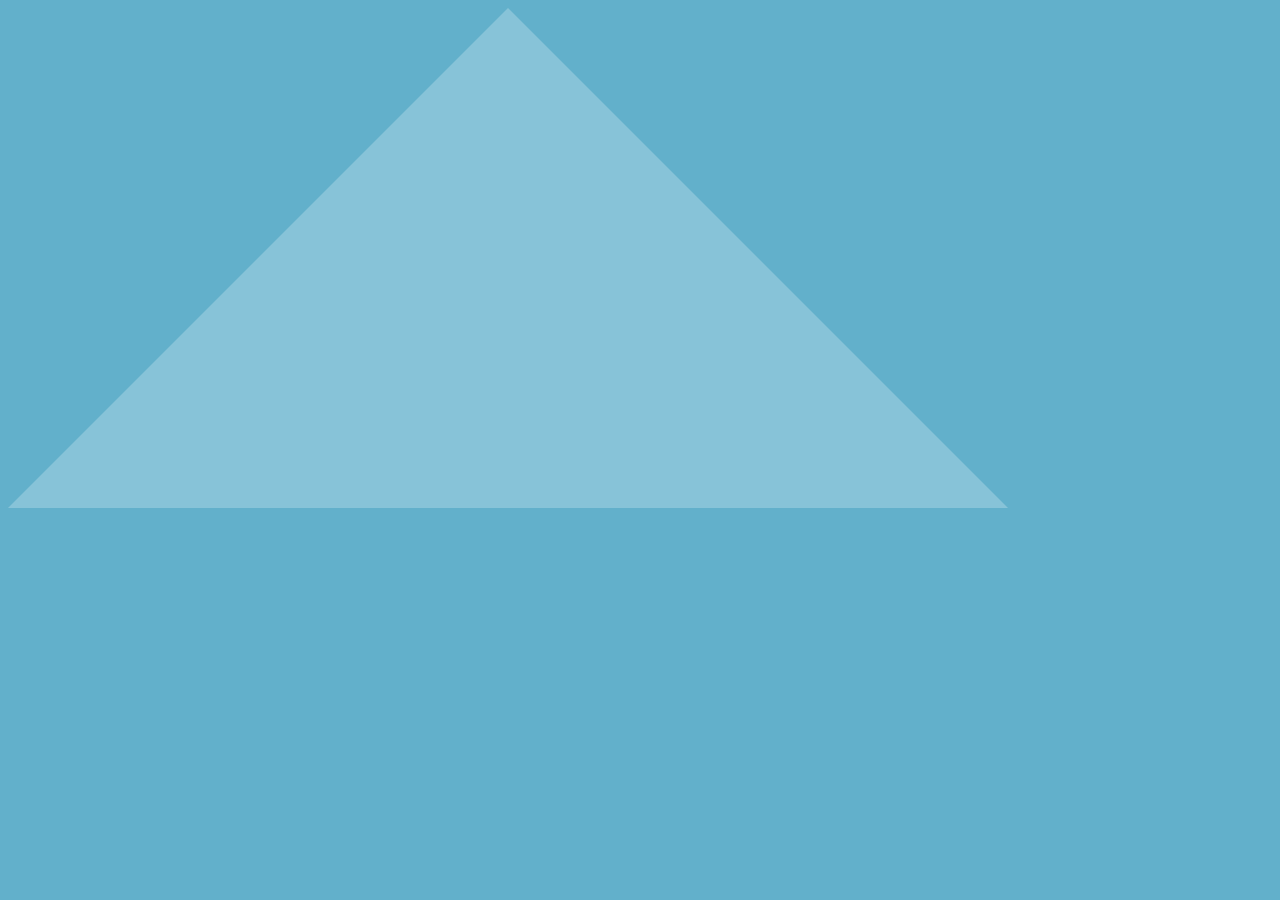
<file: views/test.html>
<!doctype html>
<html lang="en">
<head>
	<style>
	body {
		background-color: #62b0cb; 
	}
	.triangle {
		border: solid;
	    border-color: #87c3d8  transparent;
	    border-width: 0px 500px 500px 500px;
	    position: absolute;
	}

	</style>
	<meta charset="UTF-8">
	<title>Document</title>
</head>
<body>
	
	<div class="triangle"></div>
</body>
</html>
</file>
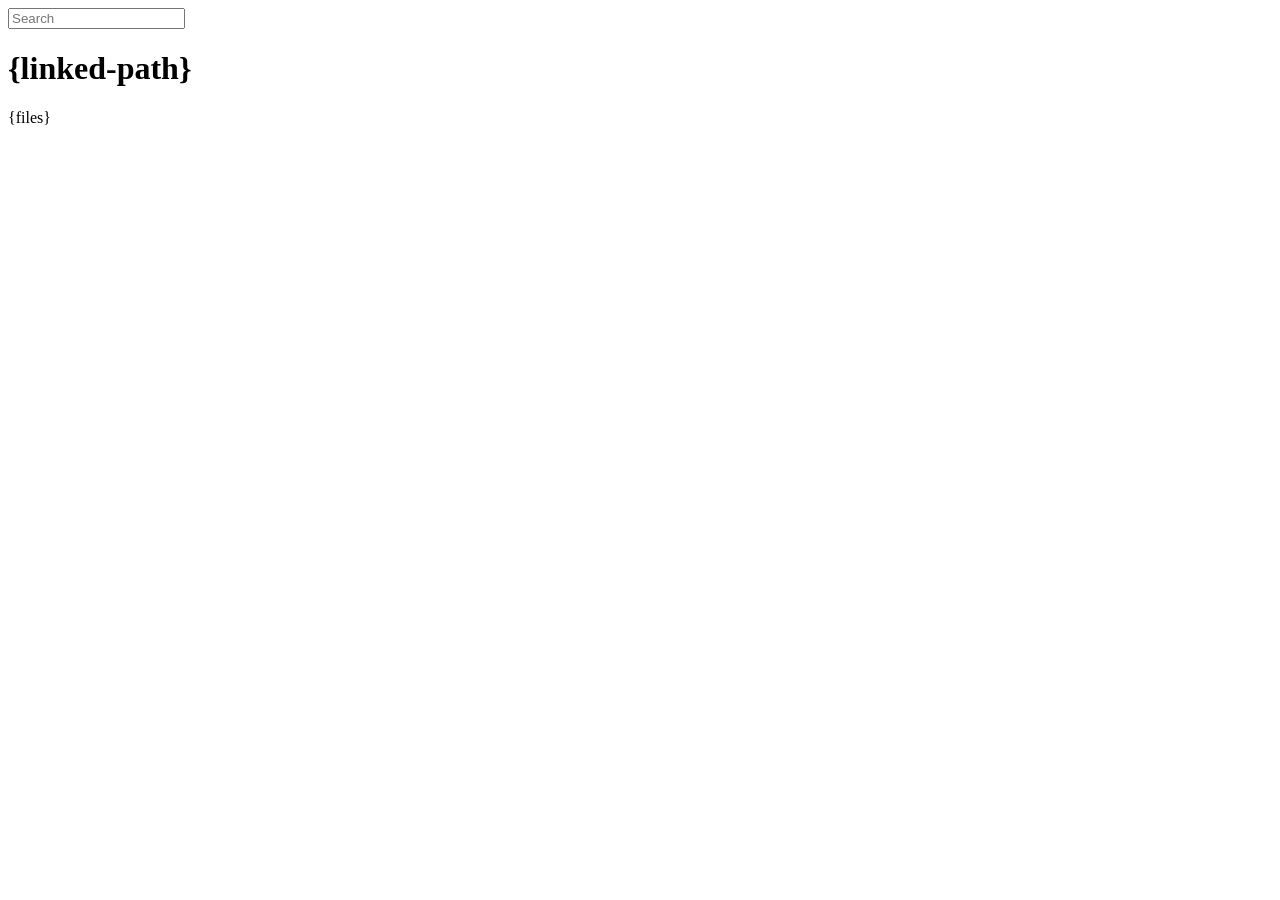
<file: node_modules/connect/lib/public/directory.html>
<!DOCTYPE html>
<html>
  <head>
    <meta charset='utf-8'> 
    <title>listing directory {directory}</title>
    <style>{style}</style>
    <script>
      function $(id){
        var el = 'string' == typeof id
          ? document.getElementById(id)
          : id;

        el.on = function(event, fn){
          if ('content loaded' == event) {
            event = window.attachEvent ? "load" : "DOMContentLoaded";
          }
          el.addEventListener
            ? el.addEventListener(event, fn, false)
            : el.attachEvent("on" + event, fn);
        };

        el.all = function(selector){
          return $(el.querySelectorAll(selector));
        };

        el.each = function(fn){
          for (var i = 0, len = el.length; i < len; ++i) {
            fn($(el[i]), i);
          }
        };

        el.getClasses = function(){
          return this.getAttribute('class').split(/\s+/);
        };

        el.addClass = function(name){
          var classes = this.getAttribute('class');
          el.setAttribute('class', classes
            ? classes + ' ' + name
            : name);
        };

        el.removeClass = function(name){
          var classes = this.getClasses().filter(function(curr){
            return curr != name;
          });
          this.setAttribute('class', classes);
        };

        return el;
      }

      function search() {
        var str = $('search').value
          , links = $('files').all('a');

        links.each(function(link){
          var text = link.textContent;

          if ('..' == text) return;
          if (str.length && ~text.indexOf(str)) {
            link.addClass('highlight');
          } else {
            link.removeClass('highlight');
          }
        });
      }

      $(window).on('content loaded', function(){
        $('search').on('keyup', search);
      });
    </script>
  </head>
  <body class="directory">
    <input id="search" type="text" placeholder="Search" autocomplete="off" />
    <div id="wrapper">
      <h1>{linked-path}</h1>
      {files}
    </div>
  </body>
</html>
</file>
